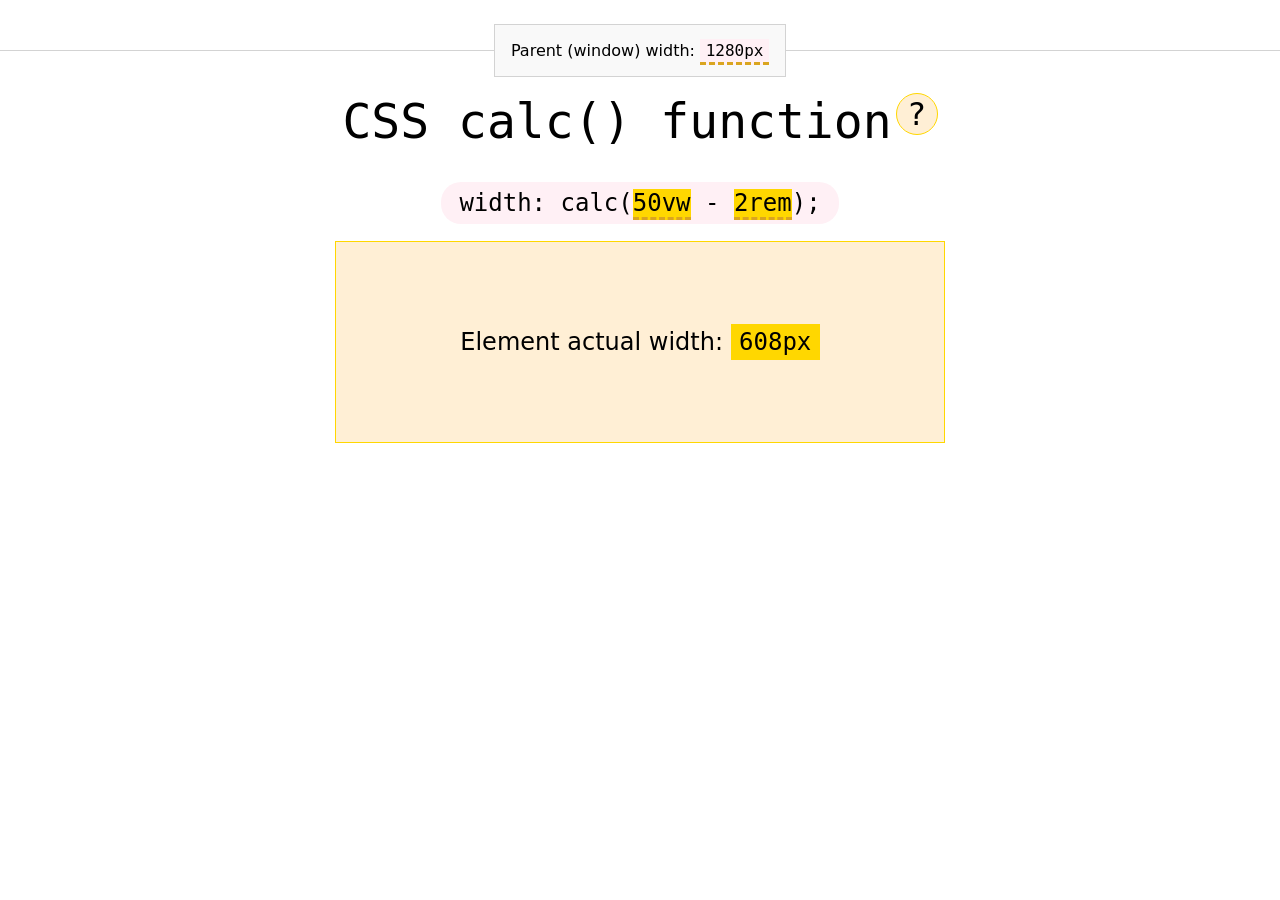
<file: Calc/index.html>
<!DOCTYPE html>
<html lang="en">

<head>
   <meta charset="UTF-8">
   <meta name="viewport" content="width=device-width, initial-scale=1.0">
   <title>Calc()</title>
   <link rel="stylesheet" href="style.css">
   <script src="script.js" defer></script>
</head>

<body>
   <div class="parent">
      <div class="line"></div>
      <p>Parent (window) width: <span class="window"></span></p>
      <div class="line"></div>
   </div>

   <h1><code>CSS calc() function<a class="support" href="https://caniuse.com/#feat=mdn-css_types_calc">?</a></code></h1>

   <p><code class="value">width: calc(<span class="max">50vw</span> - <span class="min">2rem</span>);</code></p>

   <div class="element">
      <p>Element actual width: <span class="actual"></span></p>
   </div>
</body>

</html>
</file>
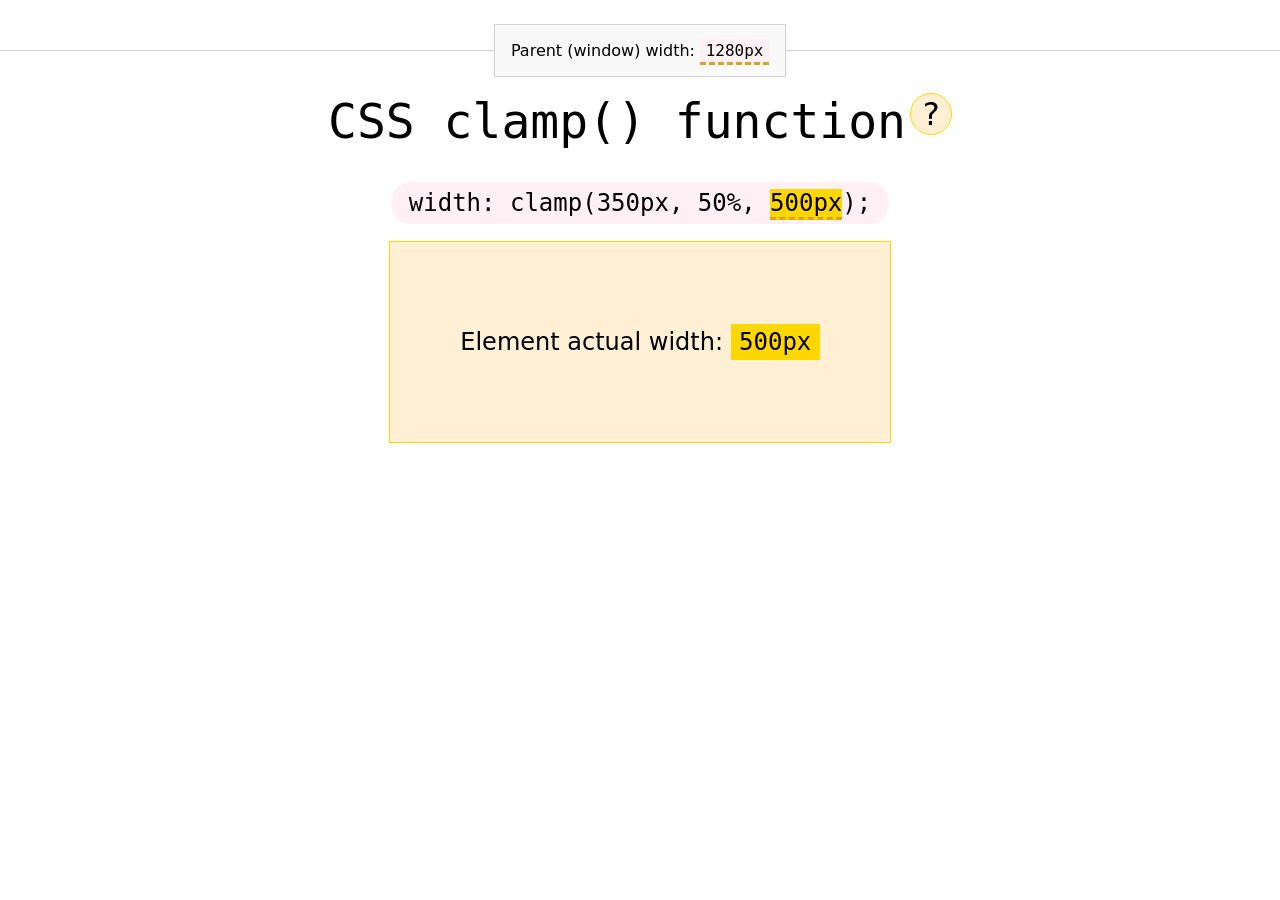
<file: Clamp/index.html>
<!DOCTYPE html>
<html lang="en">

<head>
   <meta charset="UTF-8">
   <meta name="viewport" content="width=device-width, initial-scale=1.0">
   <title>Clamp()</title>
   <link rel="stylesheet" href="style.css">
   <script src="script.js" defer></script>
</head>

<body>
   <div class="parent">
      <div class="line"></div>
      <p>Parent (window) width: <span class="window"></span></p>
      <div class="line"></div>
   </div>

   <h1><code>CSS clamp() function<a class="support" href="https://caniuse.com/#feat=mdn-css_types_clamp">?</a></code>
   </h1>

   <p><code
         class="value">width: clamp(<span class="max">350px</span>, <span class="ideal">50%</span>, <span class="min">500px</span>);</code>
   </p>

   <div class="element">
      <p>Element actual width: <span class="actual"></span></p>
   </div>
</body>

</html>
</file>
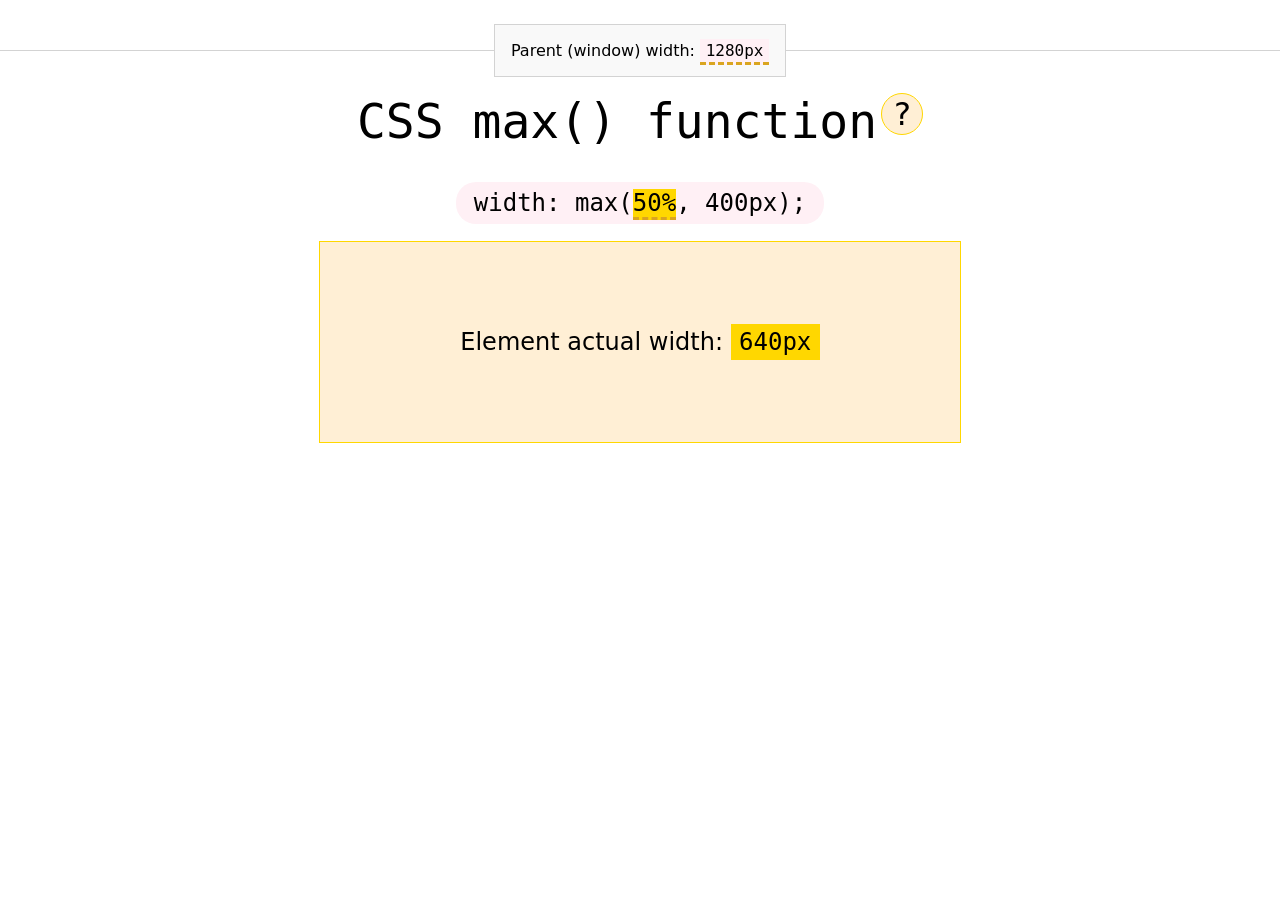
<file: Max/index.html>
<!DOCTYPE html>
<html lang="en">

<head>
   <meta charset="UTF-8">
   <meta name="viewport" content="width=device-width, initial-scale=1.0">
   <title>Max()</title>
   <link rel="stylesheet" href="style.css">
   <script src="script.js" defer></script>
</head>

<body>
   <div class="parent">
      <div class="line"></div>
      <p>Parent (window) width: <span class="window"></span></p>
      <div class="line"></div>
   </div>

   <h1><code>CSS max() function<a class="support" href="https://caniuse.com/#feat=mdn-css_types_max">?</a></code></h1>

   <p><code class="value">width: max(<span class="max">50%</span>, <span class="min">400px</span>);</code></p>

   <div class="element">
      <p>Element actual width: <span class="actual"></span></p>
   </div>
</body>

</html>
</file>
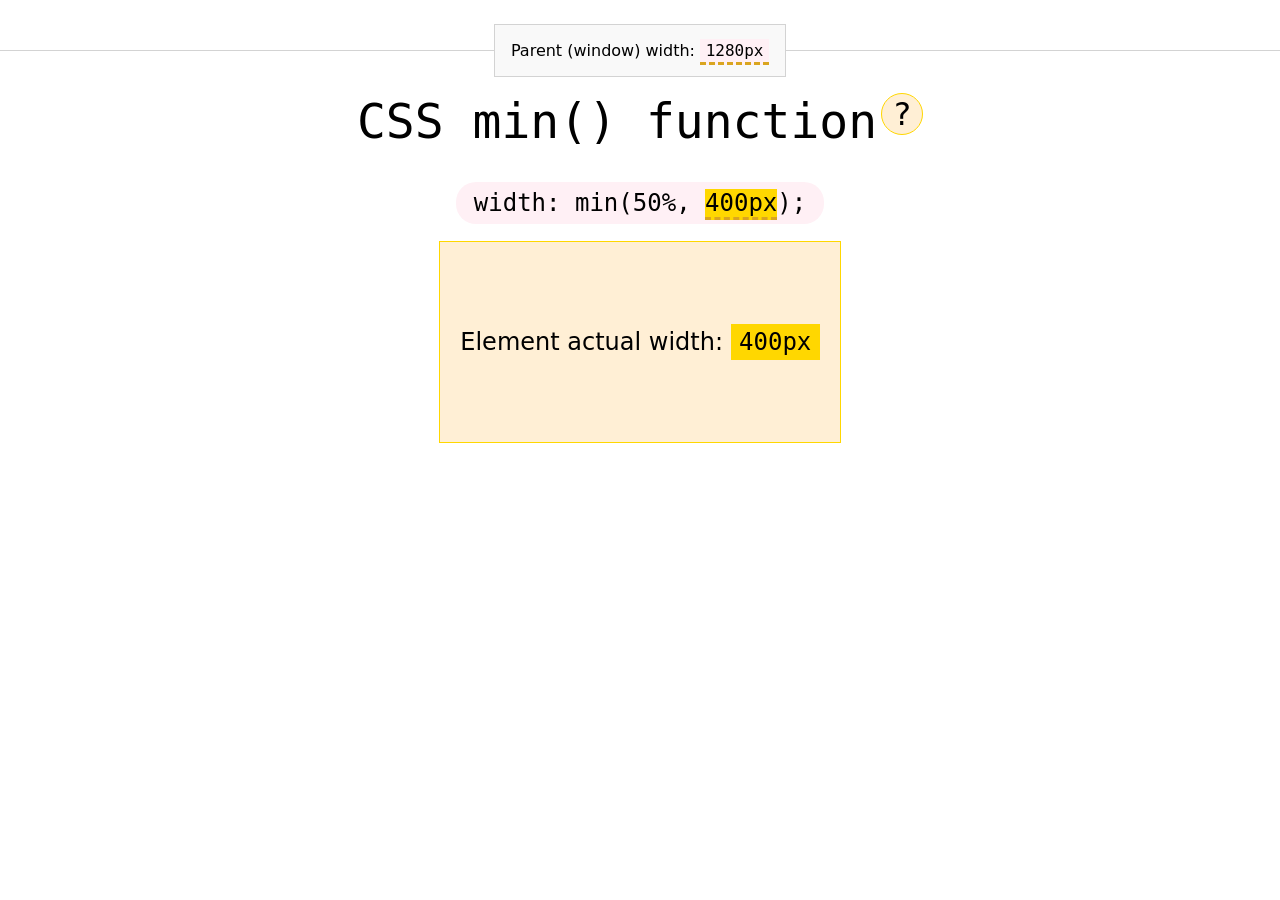
<file: Min/index.html>
<!DOCTYPE html>
<html lang="en">

<head>
   <meta charset="UTF-8">
   <meta name="viewport" content="width=device-width, initial-scale=1.0">
   <title>Min()</title>
   <link rel="stylesheet" href="style.css">
   <script src="script.js" defer></script>
</head>

<body>
   <div class="parent">
      <div class="line"></div>
      <p>Parent (window) width: <span class="window"></span></p>
      <div class="line"></div>
   </div>

   <h1><code>CSS min() function<a class="support" href="https://caniuse.com/#feat=mdn-css_types_min">?</a></code></h1>

   <p><code class="value">width: min(<span class="max">50%</span>, <span class="min">400px</span>);</code></p>

   <div class="element">
      <p>Element actual width: <span class="actual"></span></p>
   </div>
</body>

</html>
</file>
<file: Calc/style.css>
body {
  display: grid;
  place-content: center;
  text-align: center;
  font-family: system-ui, serif;
  font-size: 24px;
}

.value {
  background: lavenderblush;
  border-radius: 20px;
  padding: 0.3em 0.75em;
}

.window,
.actual {
  font-family: monospace;
  padding: 0.15em 0.35em;
}

.element {
  background-color: papayawhip;
  height: 200px;
  width: calc(50vw - 2rem);
  display: grid;
  place-content: center;
  justify-self: center;
  border: 1px solid gold;
}

.actual {
  background: gold;
}

.window {
  background: lavenderblush;
  border-bottom: 3px dashed goldenrod;
}

.highlight {
  background-color: gold;
  border-bottom: 3px dashed goldenrod;
}

h1 {
  font-weight: 300;
  margin: 0 0 1rem;
}

.support {
  color: initial;
  background: papayawhip;
  border: 1px solid gold;
  width: 2.5rem;
  height: 2.5rem;
  font-size: 2rem;
  display: inline-grid;
  place-content: center;
  border-radius: 50%;
  vertical-align: text-top;
  text-decoration: none;
  margin-left: 0.25rem;
}

.parent {
  font-size: 16px;
  width: 100vw;
  display: grid;
  grid-template-columns: 1fr auto 1fr;
  align-items: center;
}

.line {
  height: 1px;
  width: 100%;
  background-color: lightgray;
}

.parent p {
  background: #f9f9f9;
  border: 1px solid lightgray;
  padding: 1rem;
}
</file>
<file: Clamp/style.css>
body {
  display: grid;
  place-content: center;
  text-align: center;
  font-family: system-ui, serif;
  font-size: 24px;
}

.value {
  background: lavenderblush;
  border-radius: 20px;
  padding: 0.3em 0.75em;
}

.window,
.actual {
  font-family: monospace;
  padding: 0.15em 0.35em;
}

.element {
  background-color: papayawhip;
  height: 200px;
  width: clamp(350px, 50%, 500px);
  place-content: center;
  justify-self: center;
  border: 1px solid gold;
  display: grid;
}

.actual {
  background: gold;
}

.window {
  background: lavenderblush;
  border-bottom: 3px dashed goldenrod;
}

.highlight {
  background-color: gold;
  border-bottom: 3px dashed goldenrod;
}

h1 {
  font-weight: 300;
  margin: 0 0 1rem;
}

.support {
  color: initial;
  background: papayawhip;
  border: 1px solid gold;
  width: 2.5rem;
  height: 2.5rem;
  font-size: 2rem;
  display: inline-grid;
  place-content: center;
  border-radius: 50%;
  vertical-align: text-top;
  text-decoration: none;
  margin-left: 0.25rem;
}

.parent {
  font-size: 16px;
  width: 100vw;
  display: grid;
  grid-template-columns: 1fr auto 1fr;
  align-items: center;
}

.line {
  height: 1px;
  width: 100%;
  background-color: lightgray;
}

.parent p {
  background: #f9f9f9;
  border: 1px solid lightgray;
  padding: 1rem;
}
</file>
<file: Max/style.css>
body {
  display: grid;
  place-content: center;
  text-align: center;
  font-family: system-ui, serif;
  font-size: 24px;
}

.value {
  background: lavenderblush;
  border-radius: 20px;
  padding: 0.3em 0.75em;
}

.window,
.actual {
  font-family: monospace;
  padding: 0.15em 0.35em;
}

.element {
  background-color: papayawhip;
  height: 200px;
  width: max(50vw, 400px);
  display: grid;
  place-content: center;
  justify-self: center;
  border: 1px solid gold;
}

.actual {
  background: gold;
}

.window {
  background: lavenderblush;
  border-bottom: 3px dashed goldenrod;
}

.highlight {
  background-color: gold;
  border-bottom: 3px dashed goldenrod;
}

h1 {
  font-weight: 300;
  margin: 0 0 1rem;
}

.support {
  color: initial;
  background: papayawhip;
  border: 1px solid gold;
  width: 2.5rem;
  height: 2.5rem;
  font-size: 2rem;
  display: inline-grid;
  place-content: center;
  border-radius: 50%;
  vertical-align: text-top;
  text-decoration: none;
  margin-left: 0.25rem;
}

.parent {
  font-size: 16px;
  width: 100vw;
  display: grid;
  grid-template-columns: 1fr auto 1fr;
  align-items: center;
}

.line {
  height: 1px;
  width: 100%;
  background-color: lightgray;
}

.parent p {
  background: #f9f9f9;
  border: 1px solid lightgray;
  padding: 1rem;
}
</file>
<file: Min/style.css>
body {
  display: grid;
  place-content: center;
  text-align: center;
  font-family: system-ui, serif;
  font-size: 24px;
}

.value {
  background: lavenderblush;
  border-radius: 20px;
  padding: 0.3em 0.75em;
}

.window,
.actual {
  font-family: monospace;
  padding: 0.15em 0.35em;
}

.element {
  background-color: papayawhip;
  height: 200px;
  width: min(50vw, 400px);
  display: grid;
  place-content: center;
  justify-self: center;
  border: 1px solid gold;
}

.actual {
  background: gold;
}

.window {
  background: lavenderblush;
  border-bottom: 3px dashed goldenrod;
}

.highlight {
  background-color: gold;
  border-bottom: 3px dashed goldenrod;
}

h1 {
  font-weight: 300;
  margin: 0 0 1rem;
}

.support {
  color: initial;
  background: papayawhip;
  border: 1px solid gold;
  width: 2.5rem;
  height: 2.5rem;
  font-size: 2rem;
  display: inline-grid;
  place-content: center;
  border-radius: 50%;
  vertical-align: text-top;
  text-decoration: none;
  margin-left: 0.25rem;
}

.parent {
  font-size: 16px;
  width: 100vw;
  display: grid;
  grid-template-columns: 1fr auto 1fr;
  align-items: center;
}

.line {
  height: 1px;
  width: 100%;
  background-color: lightgray;
}

.parent p {
  background: #f9f9f9;
  border: 1px solid lightgray;
  padding: 1rem;
}
</file>
